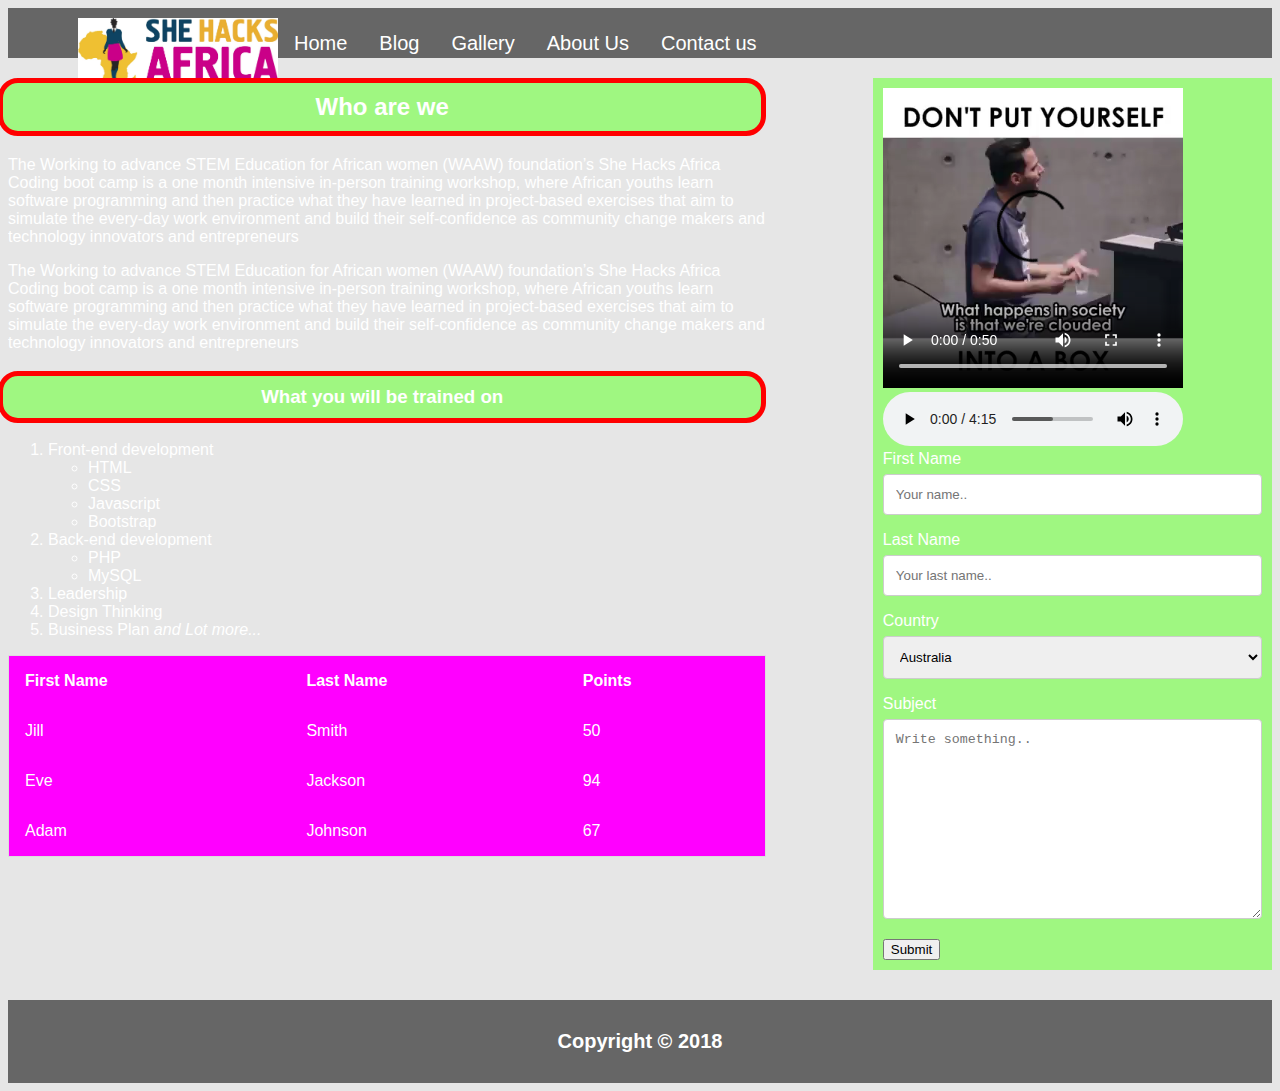
<file: index.html>
<!DOCTYPE html>
<html>
<head>
	<title></title>
	<link rel="stylesheet" href="mystyle.css">
</head>
<!--
<style>
body {
	background: #E6E6E6;
	color: #fff;
	font-family: arial;
}
* {box-sizing: border-box;
	color: #151515;
	text-decoration: none;
}

ul {
	padding: 0;
}
    

#container {
	background: #F2F2F2;
	width: 90%;
	margin: -10px auto;
	overflow: hidden;
	padding: 10px;
}

nav {
	height: 70px;
	background: #666;
}

nav ul {
	list-style-type: none;
	padding: 10px 70px;
	padding-top: 10px;
	margin: 0;
	overflow: hidden;
}

nav li {
	float: left;
}

nav li a {
	display: block;
	padding: 20px;
	color: #fff;
	text-align: center;
	padding: 14px 16px;
	text-decoration: none;
	font-size: 20px;
}

nav li a:hover:not(.active) {
    background-color: #1C1C1C;
}
.active {
    background-color: white;
    color: #666;
}

.clr {
	clear: both;
}

input[type=text], select, textarea {
    width: 100%;
    padding: 12px;
    border: 1px solid #ccc;
    border-radius: 4px;
    box-sizing: border-box;
    margin-top: 6px;
    margin-bottom: 16px;
    resize: vertical;
}

input[type=submit] {
    background-color: #4CAF50;
    color: white;
    padding: 12px 20px;
    border: none;
    border-radius: 4px;
    cursor: pointer;
}

input[type=submit]:hover {
    background-color: #45a049;
}

.container {
    border-radius: 5px;
    background-color: #f2f2f2;
    padding: 20px;
}

main {
	float: left;
	width: 70%;
}

table {
    border-collapse: collapse;
    border-spacing: 0;
    width: 100%;
    border: 1px solid #ddd;
}

th, td {
    text-align: left;
    padding: 16px;
}

tr:nth-child(even) {
    background-color: #f2f2f2
}


aside {
	float: right;
	width: 30%;
	background: #9FF781;
	margin-top: 20px;
	padding: 10px;
}

footer {
	text-align: center;
	padding: 10px;
	background: #666;
	margin-top: 30px;
	font-weight: bolder;
	font-size: 20px;
}

h2, h3 {
	text-align: center;
	background-color: #9FF781;
	padding: 10px 10px;
	margin-left: -10px;
	border-radius: 20px 0 0 20px;
	border: 5px solid #9FF781;
}

</style>
-->


<body>
	<div id="container">
		<header>
		
		</header>
		<nav>
			<ul>
				<li><img src="img/SHA_logo.jpg" width="200"></li>
				<li ><a class="active" href="#">Home</a></li>
				<li><a href="blog.html">Blog</a></li>
				<li><a href="#">Gallery</a></li>
				<li><a href="#">About Us</a></li>
				<li><a href="#">Contact us</a></li>
			</ul>
		</nav>	
	
		<div class="clr"></div>
		<main>
			<section>
				<h2>Who are we</h2>
				<p>The Working to advance STEM Education for African women (WAAW) foundation’s She Hacks Africa Coding boot camp is a one month intensive in-person training workshop, where African youths learn software programming and then practice what they have learned in project-based exercises that aim to simulate the every-day work environment and build their self-confidence as community change makers and technology innovators and entrepreneurs</p>
				<p>The Working to advance STEM Education for African women (WAAW) foundation’s She Hacks Africa Coding boot camp is a one month intensive in-person training workshop, where African youths learn software programming and then practice what they have learned in project-based exercises that aim to simulate the every-day work environment and build their self-confidence as community change makers and technology innovators and entrepreneurs</p>

				<h3>What you will be trained on</h3>
				<ol>
					<li>Front-end development</li>
						<ul>
							<li>HTML</li>
							<li>CSS</li>
							<li>Javascript</li>
							<li>Bootstrap</li>
						</ul>
					<li>Back-end development</li>
						<ul>
							<li>PHP</li>
							<li>MySQL</li>
						</ul>
					<li>Leadership</li>
					<li>Design Thinking</li>
					<li>Business Plan <i>and Lot more...</i></li>
				</ol>

				<table>
					  <tr>
					    <th>First Name</th>
					    <th>Last Name</th>
					    <th>Points</th>
					  </tr>
					  <tr>
					    <td>Jill</td>
					    <td>Smith</td>
					    <td>50</td>
					  </tr>
					  <tr>
					    <td>Eve</td>
					    <td>Jackson</td>
					    <td>94</td>
					  </tr>
					  <tr>
					    <td>Adam</td>
					    <td>Johnson</td>
					    <td>67</td>
					  </tr>
				</table>
			</section>
		</main>
		<aside>
			<video src="video/sample.mp4" width="300" controls></video> <br>
			<audio src="audio/asa.mp3" controls></audio>	
		

			<div class="container">
				<form >
				    <label for="fname">First Name</label>
				    <input type="text" id="fname" name="firstname" placeholder="Your name..">

				    <label for="lname">Last Name</label>
				    <input type="text" id="lname" name="lastname" placeholder="Your last name..">

				    <label for="country">Country</label>
				    <select id="country" name="country">
				      <option value="australia">Australia</option>
				      <option value="canada">Canada</option>
				      <option value="usa">USA</option>
				    </select>

				    <label for="subject">Subject</label>
				    <textarea id="subject" name="subject" placeholder="Write something.." style="height:200px"></textarea>

				    <input type="submit" value="Submit">
		 		 </form>
			</div>
		</aside>

		<div class="clr"></div>

		<footer>
			<p>Copyright &copy; 2018</p>
		</footer>
	</div>
</body>
</html>
</file>
<file: mystyle.css>
nav {
	height: 50px;
	background-color: #666;
}
    body {
	background: #E6E6E6;
	color: #fff;
	font-family: arial;
}
    
nav ul {
	list-style-type: none;
	padding: 10px 70px;
	margin: 0;
	overflow: hidden;
}
    nav li{
        float: left;
        
    }
    nav li a {
	display: block;
	color: white;
	padding: 14px 16px;
	text-decoration: none;
	font-size: 20px;
}
/*
    .active{
        background-color: black;
    }
*/
    
nav li a:hover {
    color: #1C1C1C;
}
    
h2, h3 {
	text-align: center;
	background-color: #9FF781;
	padding: 10px 10px;
	margin-left: -10px;
	border-radius: 20px;
	border: 5px solid red;
}
h4 {
	text-align: center;
	background-color: #9FF781;
	padding: 10px 10px;
	margin-left: -10px;
	border-radius: 20px;
	border: 5px solid red;
}

    aside {
	float: right;
	width: 30%;
	background: #9FF781;
	margin-top: 20px;
	padding: 10px;
}

    main{
    float: left;
    width:60%;
    }
    
footer {
	text-align: center;
	padding: 10px;
	background: #666;
	margin-top: 30px;
	font-weight: bolder;
	font-size: 20px;
}
    table {
    border-collapse: collapse;
    border-spacing: 0;
    width: 100%;
    border: 1px solid #ddd;
}
    .clr {
	clear: both;
}
    table {
    border-collapse: collapse;
    border-spacing: 0;
    width: 100%;
    border: 1px solid #ddd;
    background-color: fuchsia;
}

th, td {
    text-align: left;
    padding: 16px;
}
    
input[type=text], select, textarea {
    width: 100%;
    padding: 12px;
    border: 1px solid #ccc;
    border-radius: 4px;
    box-sizing: border-box;
    margin-top: 6px;
    margin-bottom: 16px;
    resize: vertical;
}
</file>
